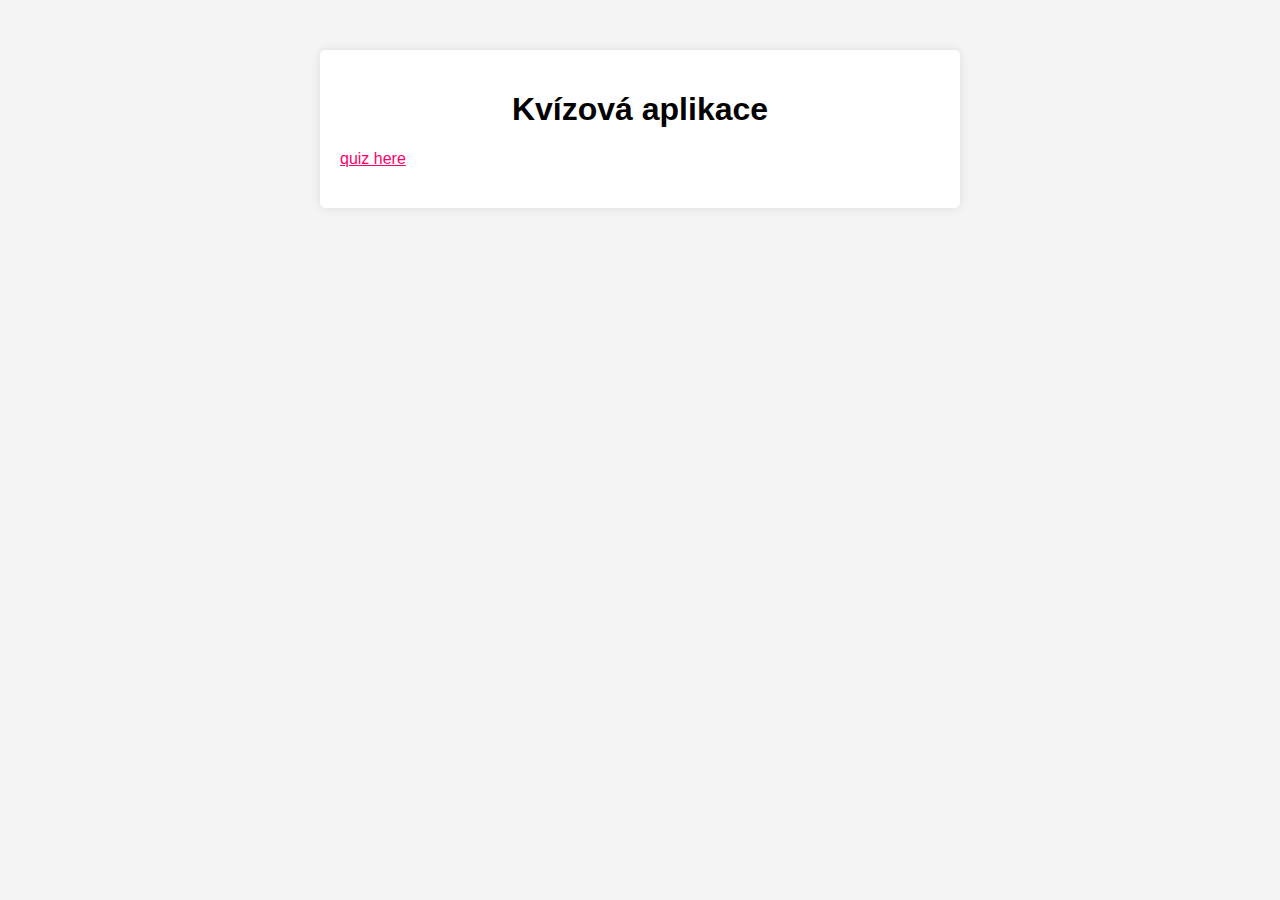
<file: index.html>
<!DOCTYPE html>
<html lang="en">
<head>
    <meta charset="UTF-8">
    <meta http-equiv="X-UA-Compatible" content="IE=edge">
    <meta name="viewport" content="width=device-width, initial-scale=1.0">
    <title>kvizova aplikace</title>
    <link rel="stylesheet" href="style.css">
    <script src="script.js"></script>
    <link href="https://cdn.jsdelivr.net/npm/bootstrap@5.0.2/dist/css/bootstrap.min.css" rel="stylesheet" integrity="sha384-EVSTQN3/azprG1Anm3QDgpJLIm9Nao0Yz1ztcQTwFspd3yD65VohhpuuCOmLASjC" crossorigin="anonymous">
</head>
<body>
    
     <div class="container">
        <h1>Kvízová aplikace</h1>
        <div id="quiz"></div>
        <a style="color:#ff006a; border: #ff006a;" href="nova_strana.html">quiz here</a>
        <div id="results"></div>
      </div>


</body>
</html>
</file>
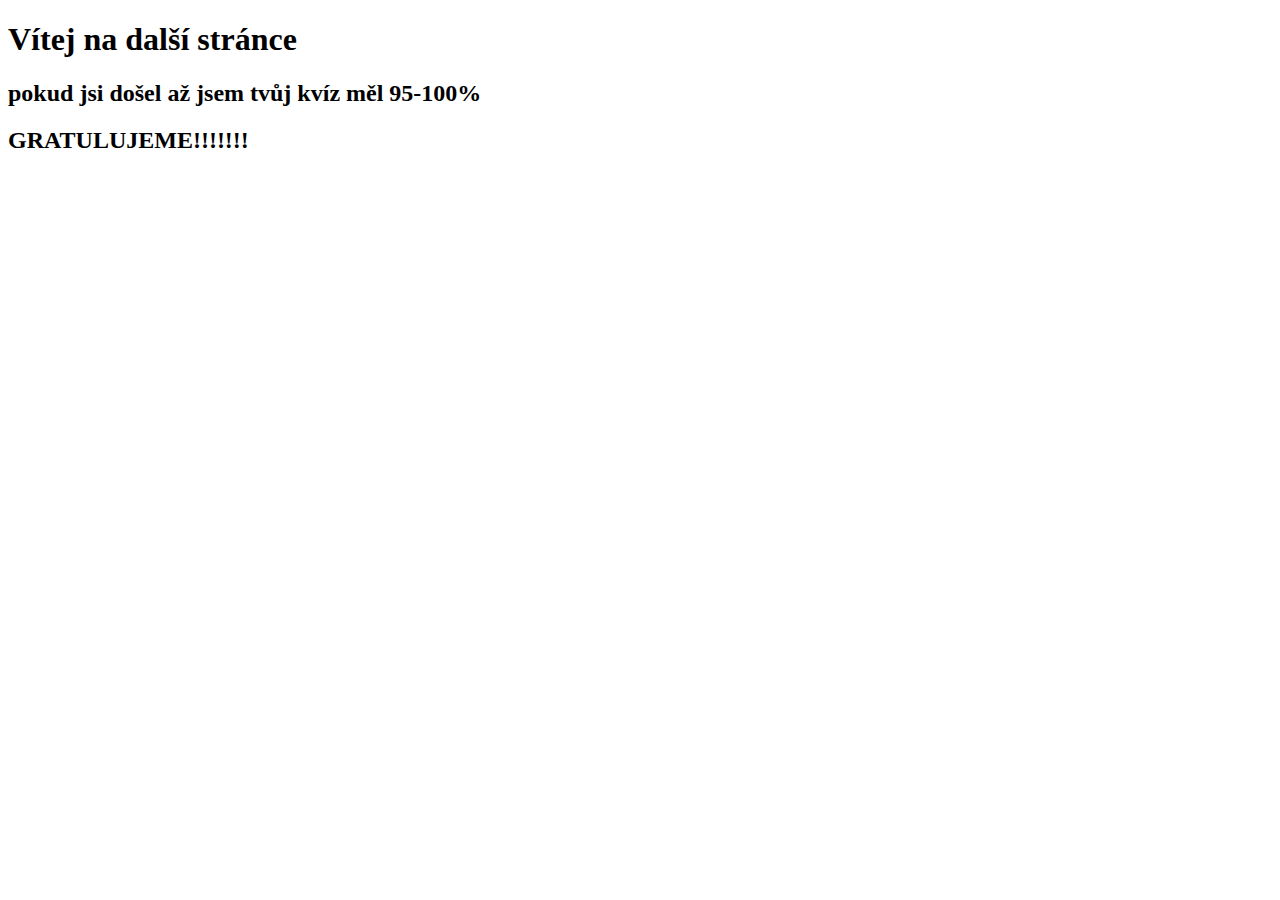
<file: dalsi_strana.html>
<!DOCTYPE html>
<html lang="en">
<head>
    <meta charset="UTF-8">
    <meta http-equiv="X-UA-Compatible" content="IE=edge">
    <meta name="viewport" content="width=device-width, initial-scale=1.0">
    <title>next</title>
</head>
<body>
    <h1>Vítej  na další stránce </h1>
    <h2>pokud jsi došel až jsem tvůj kvíz měl 95-100%</h2>
    <h2>GRATULUJEME!!!!!!!</h2>
</body>
</html>
</file>
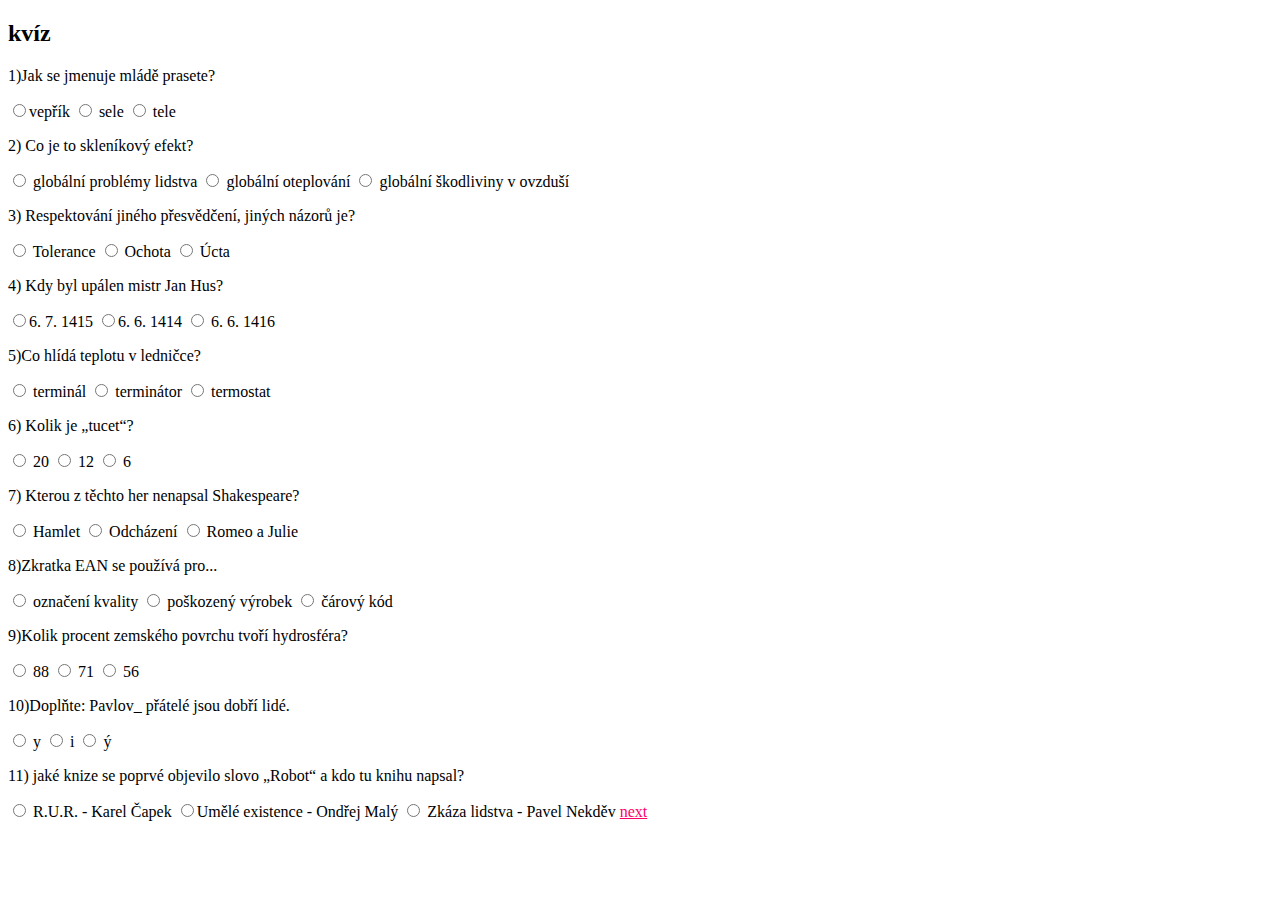
<file: nova_strana.html>
<!DOCTYPE html>
<html lang="en">
<head>
    <meta charset="UTF-8">
    <meta http-equiv="X-UA-Compatible" content="IE=edge">
    <meta name="viewport" content="width=device-width, initial-scale=1.0">
    <title>KVÍZ</title>
</head>
<body>
    <form action="vysledek.html" method="post"></form>
    <h2>kvíz</h2>
    
    <p>1)Jak se jmenuje mládě prasete?</p>
    <input type="radio" name="otazka1" value="odpoved1">vepřík 
    <input type="radio" name="otazka1" value="odpoved2"> sele
    <input type="radio" name="otazka1" value="odpoved2"> tele 

    <p>2) Co je to skleníkový efekt?</p>
    <input type="radio" name="otazka1" value="odpoved1"> globální problémy lidstva
    <input type="radio" name="otazka1" value="odpoved2"> globální oteplování
    <input type="radio" name="otazka1" value="odpoved2"> globální škodliviny v ovzduší

    <p>3) Respektování jiného přesvědčení, jiných názorů je?</p>
    <input type="radio" name="otazka1" value="odpoved1"> Tolerance
    <input type="radio" name="otazka1" value="odpoved2"> Ochota
    <input type="radio" name="otazka1" value="odpoved2"> Úcta

    <p>4) Kdy byl upálen mistr Jan Hus?</p>
    <input type="radio" name="otazka1" value="odpoved1">6. 7. 1415 
    <input type="radio" name="otazka1" value="odpoved2">6. 6. 1414
    <input type="radio" name="otazka1" value="odpoved2"> 6. 6. 1416

    <p>5)Co hlídá teplotu v ledničce?</p>
    <input type="radio" name="otazka1" value="odpoved1"> terminál
    <input type="radio" name="otazka1" value="odpoved2"> terminátor
    <input type="radio" name="otazka1" value="odpoved2"> termostat

    <p>6) Kolik je „tucet“?</p>
    <input type="radio" name="otazka1" value="odpoved1"> 20
    <input type="radio" name="otazka1" value="odpoved2"> 12
    <input type="radio" name="otazka1" value="odpoved2"> 6

    <p>7) Kterou z těchto her nenapsal Shakespeare?</p>
    <input type="radio" name="otazka1" value="odpoved1"> Hamlet
    <input type="radio" name="otazka1" value="odpoved2"> Odcházení
    <input type="radio" name="otazka1" value="odpoved2"> Romeo a Julie

    <p>8)Zkratka EAN se používá pro...</p>
    <input type="radio" name="otazka1" value="odpoved1"> označení kvality
    <input type="radio" name="otazka1" value="odpoved2"> poškozený výrobek
    <input type="radio" name="otazka1" value="odpoved2"> čárový kód

    <p>9)Kolik procent zemského povrchu tvoří hydrosféra?</p>
    <input type="radio" name="otazka1" value="odpoved1"> 88
    <input type="radio" name="otazka1" value="odpoved2"> 71
    <input type="radio" name="otazka1" value="odpoved2"> 56

    <p>10)Doplňte: Pavlov_ přátelé jsou dobří lidé.</p>
    <input type="radio" name="otazka1" value="odpoved1"> y
    <input type="radio" name="otazka1" value="odpoved2"> i
    <input type="radio" name="otazka1" value="odpoved2"> ý

    <p>11) jaké knize se poprvé objevilo slovo „Robot“ a kdo tu knihu napsal?</p>
    <input type="radio" name="otazka1" value="odpoved1"> R.U.R. - Karel Čapek
    <input type="radio" name="otazka1" value="odpoved2">Umělé existence - Ondřej Malý
    <input type="radio" name="otazka1" value="odpoved2"> Zkáza lidstva - Pavel Nekděv


   </form>

   <a style="color:#ff006a; border: #ff006a;" href="dalsi_strana.html">next</a>
</body>
</html>
</file>
<file: style.css>
body {
    font-family: Arial, sans-serif;
    background-color: #f4f4f4;
    margin: 0;
    padding: 0;
}

.container {
    max-width: 600px;
    margin: 50px auto;
    background-color: #fff;
    padding: 20px;
    border-radius: 5px;
    box-shadow: 0 0 10px rgba(0, 0, 0, 0.1);
}

h1 {
    text-align: center;
}

#quiz {
    margin-bottom: 20px;
}

button {
    display: block;
    margin: 0 auto;
    padding: 10px 20px;
    background-color: #ff006a;
    color: #fff;
    border: none;
    border-radius: 5px;
    cursor: pointer;
}

button:hover {
    background-color: #0056b3;
}

#results {
    margin-top: 20px;
    text-align: center;
    font-weight: bold;
}
</file>
